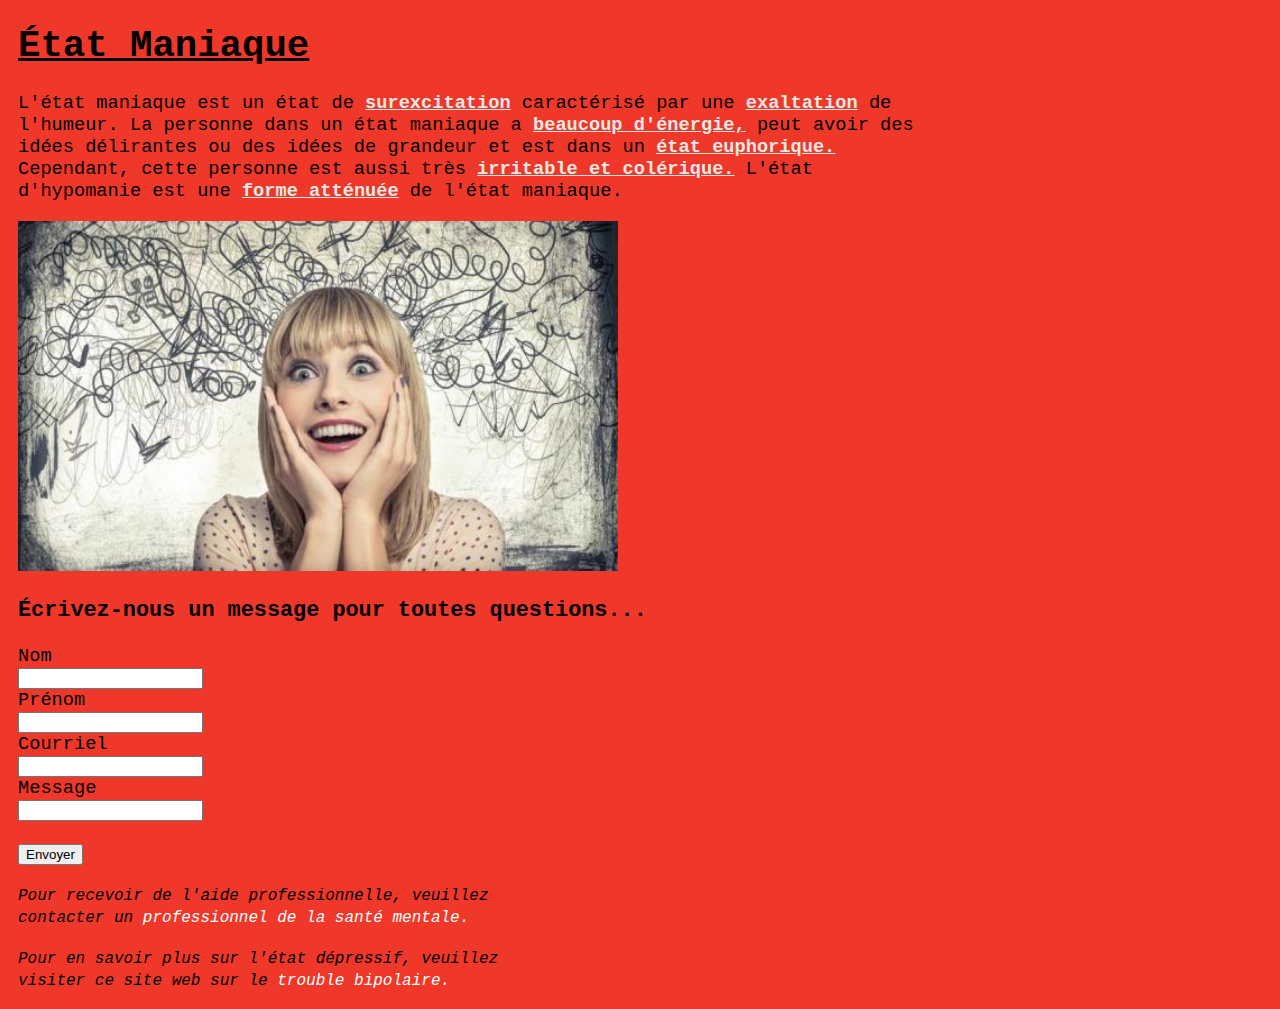
<file: parcours1.html>
<!DOCTYPE html>
<html lang="fr">
    <head>
        <title>État Maniaque</title>
        <link rel="stylesheet" type="text/css" href="styles/style.css">
    </head>
    <body class="manic">
        <h1>État Maniaque</h1>
            <p>
                L'état maniaque est un état de <span class="manic-style">surexcitation</span>
                caractérisé par une <span class="manic-style">exaltation</span> de l'humeur.
                La personne dans un état maniaque a <span class="manic-style"> beaucoup d'énergie,</span>
                peut avoir des idées délirantes ou des idées de grandeur et est dans un
                <span class="manic-style">état euphorique.</span> Cependant, cette personne est aussi
                très <span class="manic-style">irritable et colérique.</span> L'état d'hypomanie est
                une <span class="manic-style">forme atténuée</span> de l'état maniaque.
            </p>
            <img src="images/etat_maniaque.jpg" width="600" height="350">
        <h3>Écrivez-nous un message pour toutes questions...</h3>
            <form>
                <label>Nom</label><br>
                <input type="text" value=""><br>
                <label>Prénom</label><br>
                <input type="text" value=""><br>
                <label>Courriel</label><br>
                <input type="text" value=""><br>
                <label>Message</label><br>
                <input type="text" value=""><br><br>
                <input type="submit" value="Envoyer">
            </form>
            <p>
                <span class="italic">Pour recevoir de l'aide professionnelle, veuillez <br> contacter un
                <a href="mailto:1970980@eleve.cmontmorency.qc.ca">professionnel de la santé mentale.</a></span>
            </p>
            <p>
                <span class="italic">Pour en savoir plus sur l'état dépressif, veuillez <br> visiter ce site web sur le
                <a href="https://www.troubles-bipolaires.com/maladie-bipolaire/nature-des-troubles-bipolaires/">trouble bipolaire.</a></span>
            </p>
    </body>
</html>
</file>
<file: styles/style.css>
body {
    max-width: 920px;
    font-family: 'Courier New', Courier, monospace;
}

.top-block {
    height: 300px;
    background-color: black;
    color: white;
    margin-bottom: 10px;
    padding-top: 1px;
    padding-left: 25px;
    font-size: 14pt;
}

.top-block h2 {
    text-decoration: underline;
}

.top-block p {
    max-width: 350px;
}

.context, .video {
    display: inline-block
}

.video {
    padding-left: 50px;
    padding-top: 25px;
}

.bottom-block1, .bottom-block2{
    width: 455px;
    height: 150px;
    padding-top: 75px;
    text-align: center;
    display: inline-block;
}

.bottom-block1 {
    background-color: #ef3829;
}

.bottom-block2 {
    background-color: #004949;
}

a {
    text-decoration: none;
}

a:link, a:visited {
    color: white;
}

a:hover, a:active {
    text-decoration: underline;
    color: #e7e7e4
}

.manic {
    max-width: 920px;
    background-color: #ef3829;
    font-size: 14pt;
    padding-left: 10px;
}

.manic h1{
    text-decoration: underline;
}

.manic-style {
    font-weight: bold;
    text-decoration: underline;
    color: #e7e7e4;
}

.depressive h1 {
    text-decoration: underline;
}

.depressive {
    max-width: 920px;
    background-color: #004949;
    font-size: 14pt;
    padding-left: 10px;
}

.depressive-style {
    font-weight: bold;
    text-decoration: underline;
    color: #e7e7e4;
}

table, th, td {
    border: 3px solid black;
    border-collapse: collapse;
    padding: 10px 20px 10px 10px;
}

.italic {
    font-style: italic;
    font-size: 12pt;
}
</file>
